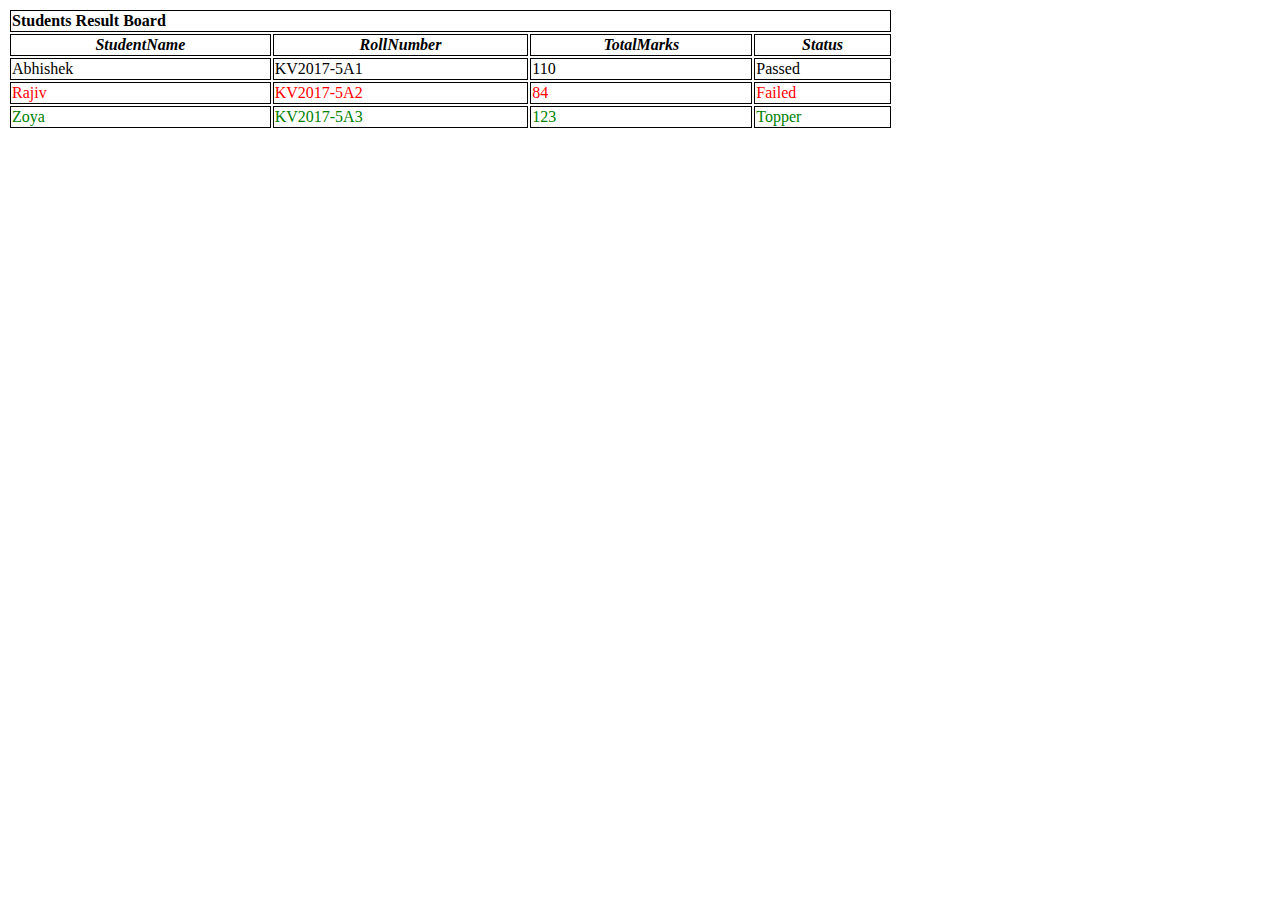
<file: index.html>
<!DOCTYPE html>
<html lang="en">
  <head>
    <meta charset="UTF-8" />
    <meta name="viewport" content="width=device-width, initial-scale=1.0" />
    <title>Student</title>
    <link rel="stylesheet" href="style.css" />
  </head>
  <body>
    <div class="container">
      <table>
        <thead style="border: 1px solid black;">
          <tr cols-span=>
            <td colspan="4"><strong>Students Result Board</strong></td>
          </tr>
          <tr>
            <th><i>StudentName</i></th>
            <th><i>RollNumber</i></th>
            <th><i>TotalMarks</i></th>
            <th><i>Status</i></th>
          </tr>
        </thead>
        <tbody id="table-body">

        </tbody>
      </table>
    </div>
    <script>
      var students = [
        {
          name: "rajiv",
          marks: {
            Maths: 18,
            English: 21,
            Science: 45,
          },
          rollNumber: "KV2017-5A2",
        },
        {
          name: "abhishek",
          marks: {
            Maths: 43,
            English: 30,
            Science: 37,
          },
          rollNumber: "KV2017-5A1",
        },
        {
          name: "zoya",
          marks: {
            Maths: 42,
            English: 31,
            Science: 50,
          },
          rollNumber: "KV2017-5A3",
        },
      ];

      // sorting arrays in object according to names in alphabetical order;
      students.sort((a,b)=>{
          let fa = a.name.toLowerCase(), fb=b.name.toLowerCase();
          
          if(fa<fb){
              return -1;
          }
          if(fa<fb){
              return 1;
          }
          return 0;
      })

      var container = document.querySelector("#container");
      var tbody = document.querySelector("#table-body");
      var maximumMarks = 50;
      var minimumMarks = 20
      var status = ''
      var row = document.querySelector('.row')
      
      students.forEach((student)=>{


        //Captitalized the first letter of Name and sorted.
        var studentsNames = student.name.charAt(0).toUpperCase()+ student.name.slice(1);
        //Status of students
        if(student.marks.English <= minimumMarks || student.marks.Maths <= minimumMarks || student.marks.Science<=minimumMarks){
            status = "Failed";
        }else if (student.marks.English >= maximumMarks || student.marks.Maths >= maximumMarks || student.marks.Science >= maximumMarks) {
            status = "Topper"
        } else {
            status = "Passed"
        }
        var tr = `<tr class = "row">
                    <td>${studentsNames}</td>
                    <td>${student.rollNumber}</td>
                    <td>${student.marks.English + student.marks.Maths+student.marks.Science}</td>
                    <td>${status}</td>
            </tr>`
        tbody.innerHTML += tr;
      });
      var setColor = this.tbody.children;
        setColor[1].setAttribute("style","color:red;")
        setColor[2].setAttribute("style","color:green;");
        
    </script>
  </body>
</html>
</file>
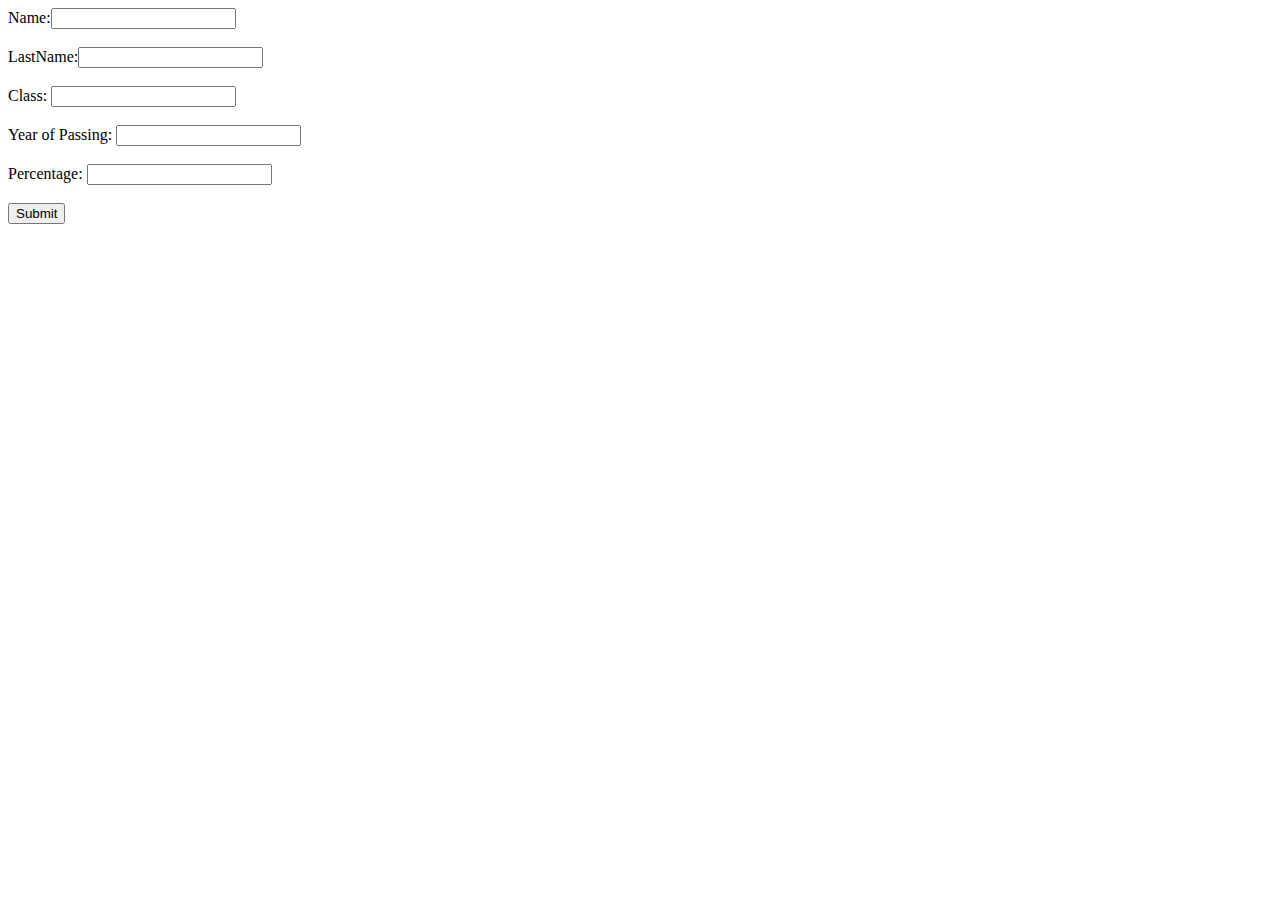
<file: SchoolForm.html>
<!DOCTYPE html>
<html lang="en">
  <head>
    <meta charset="UTF-8" />
    <meta name="viewport" content="width=device-width, initial-scale=1.0" />
    <title>SchoolForm</title>
  </head>
  <body>
    <form onsubmit="return myFunc()">
      Name:<input type="text" value="" id="user_name" />
      <span id="Message"></span>
      <br />
      <br />
      LastName:<input type="text" value="" id="last-name" />
      <span id="Message1"></span>
      <br />
      <br />
      Class: <input type="text" value="" id="class" />
      <span id="ClassMessage"></span>
      <br />
      <br />

      Year of Passing: <input type="text" value="" id="num" />
      <span id="NumberMessage"></span>
      <br />
      <br />

      Percentage: <input type="text" value="" id="percentage" />
      <span id="percentageMessage"></span>
      <br />
      <br />
      <input type="submit" value="Submit" />
    </form>
    <script>
      var regExText = /^[A-Za-z]+$/;
      var regExNum = /^[0-9]+$/;

      function myFunc() {
        var name = document.getElementById("user_name").value;
        var lastName = document.getElementById("last-name").value;
        var className = document.getElementById("class").value;
        var num = document.getElementById("num").value;
        var percentage = document.getElementById("percentage").value;

        // Name Validation
        if (name === "") {
          document.getElementById("Message").innerHTML =
            "**Please fill the Name";
          return false;
        }
        if (name.length < 3) {
          document.getElementById("Message").innerHTML =
            "**Name must be more than 3 characters";
          return false;
        }
        if (name.length > 20) {
          document.getElementById("Message").innerHTML =
            "**Name must be less than 20characters";
          return false;
        }
        if (name.match(regExText)) {
          true;
        } else {
          document.getElementById("Message").innerHTML =
            "**Only alphabets are allowed";
          return false;
        }

        // LastName Validation
        if (lastName === "") {
          document.getElementById("Message1").innerHTML =
            "**Please fill the LastName";
          return false;
        }
        if (lastName.length < 3) {
          document.getElementById("Message1").innerHTML =
            "**Name must be more than 3 characters";
          return false;
        }
        if (lastName.length > 20) {
          document.getElementById("Message1").innerHTML =
            "**Name must be less than 20characters";
          return false;
        }
        if (lastName.match(regExText)) {
          true;
        } else {
          document.getElementById("Message1").innerHTML =
            "**Only alphabets are allowed";
          return false;
        }
        //class Validation

        if (className === "") {
          document.getElementById("className").innerHTML =
            "**Please fill the className";
          return false;
        }

        //Year of Passing Validation;
        if (num.length === "") {
          document.getElementById("NumberMessage").innerHTML =
            "** Please enter a number";
          return false;
        }

        if (num > 2017) {
          document.getElementById("NumberMessage").innerHTML =
            "** Accepts only below 2017 years";
          return false;
        }

        if (num.match(regExNum)) {
          true;
        } else {
          document.getElementById("NumberMessage").innerHTML =
            "** Only Numbers are allowed";
          return false;
        }

        //percentage of marks Validation
        if (percentage.length === "") {
          document.getElementById("percentageMessage").innerHTML =
            "** Please enter a number";
          return false;
        }
        if (percentage.match(regExNum)) {
          true;
        } else {
          document.getElementById("percentageMessage").innerHTML =
            "** Only Numbers are allowed";
          return false;
        }
      }
    </script>
  </body>
</html>
</file>
<file: style.css>
table {
  width: 70%;
}

th,
td {
  border: 1px solid black;
}
</file>
